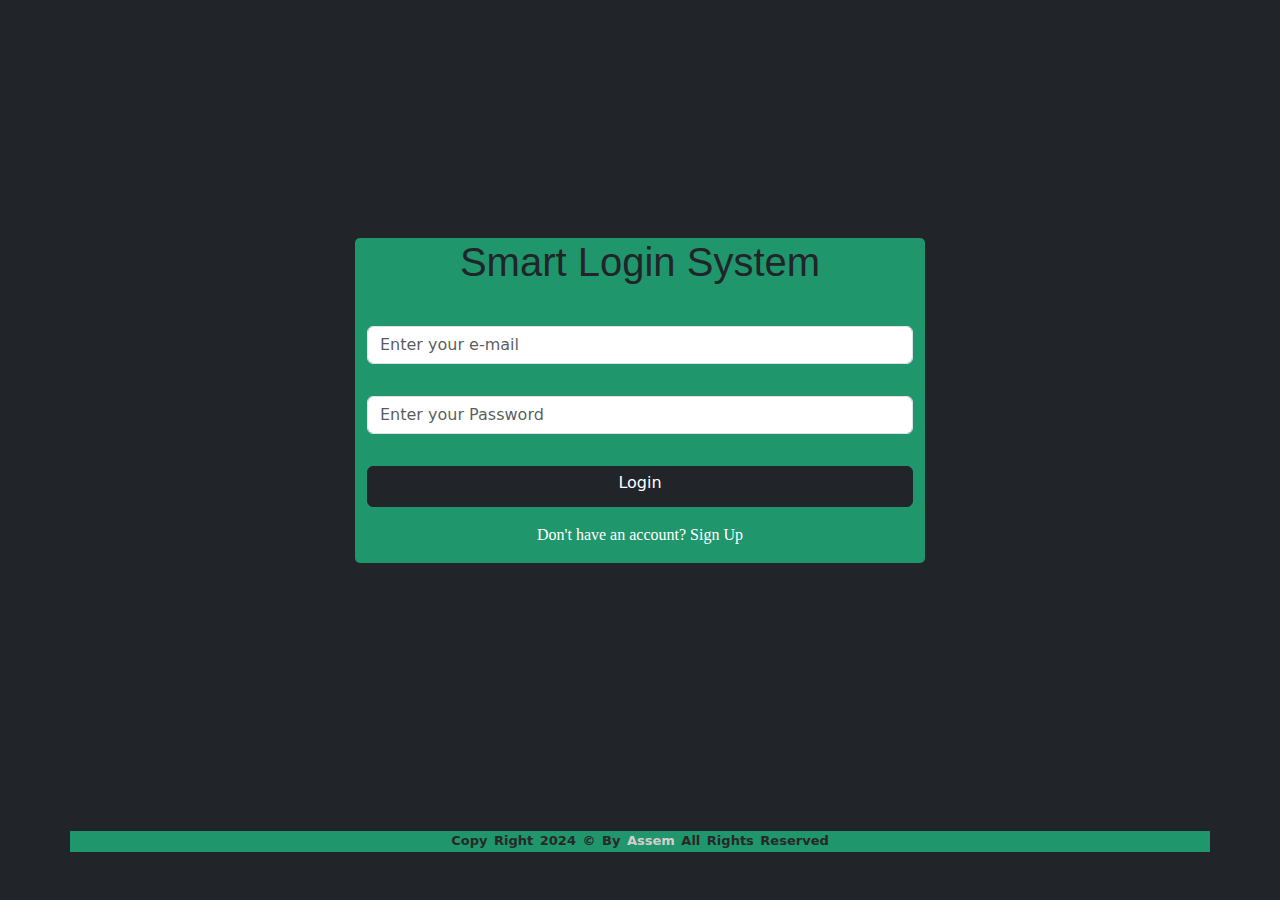
<file: index.html>
<!DOCTYPE html>
<html lang="en">
<head>
    <meta charset="UTF-8">
    <meta name="viewport" content="width=device-width, initial-scale=1.0">
    <title>Login</title>
    <link rel="preconnect" href="https://fonts.googleapis.com">
    <link rel="preconnect" href="https://fonts.gstatic.com" crossorigin>
    <link href="https://fonts.googleapis.com/css2?family=Pacifico&display=swap" rel="stylesheet">
    <link href="https://cdn.jsdelivr.net/npm/bootstrap@5.3.3/dist/css/bootstrap.min.css" rel="stylesheet" integrity="sha384-QWTKZyjpPEjISv5WaRU9OFeRpok6YctnYmDr5pNlyT2bRjXh0JMhjY6hW+ALEwIH" crossorigin="anonymous">
    <link rel="stylesheet" href="style.css">
</head>
<body class="bg-dark">
    <div class="home">
        <div class="container">
            <div class="row loginin align-items-center justify-content-center">
                <div class="login d-flex flex-column justify-content-center align-items-center col-md-6 text-center">
                    <h1>Smart Login System</h1>
                    <p id="loginAlert"></p> <!-- Alert paragraph -->
                    <input id="signinEmail" class="form-control my-3" placeholder="Enter your e-mail" type="text">
                    <input id="signinPassword" class="form-control my-3" placeholder="Enter your Password" type="password">
                    <button id="loginButton" class="btn btn-dark w-100 my-3"><h6>Login</h6></button>
                    <p class="text-white">
                        Don't have an account?
                        <a class="text-white" href="register.html">Sign Up</a>
                    </p>
                </div>
                
            </div>
        </div>
        <!-- footer -->
        <div class="footer bg-dark">
            <div class="container text-center">
                <div class="row text-muted">
                    <p>Copy Right 2024 © By <span>Assem</span> All Rights Reserved</p>
                </div>
            </div>
        </div>
        <!--End footer -->
    </div>

    <script src="x.js"></script>
</body>
</html>
</file>
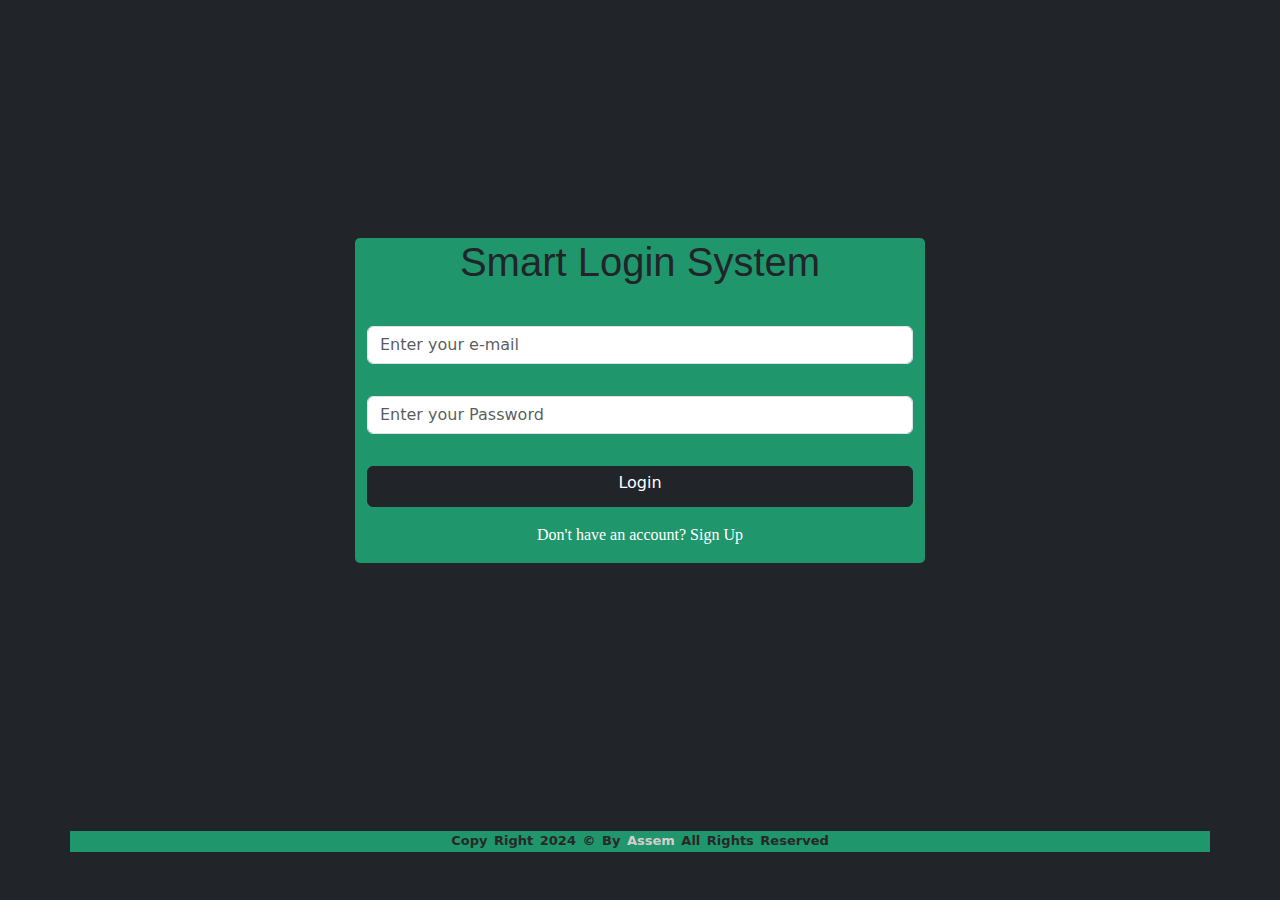
<file: home.html>
<!DOCTYPE html>
<html lang="en">
<head>
    <meta charset="UTF-8">
    <meta name="viewport" content="width=device-width, initial-scale=1.0">
    <title>Home</title>
    <link rel="preconnect" href="https://fonts.googleapis.com">
    <link rel="preconnect" href="https://fonts.gstatic.com" crossorigin>
    <link href="https://fonts.googleapis.com/css2?family=Pacifico&display=swap" rel="stylesheet">
    <link href="https://cdn.jsdelivr.net/npm/bootstrap@5.3.3/dist/css/bootstrap.min.css" rel="stylesheet" integrity="sha384-QWTKZyjpPEjISv5WaRU9OFeRpok6YctnYmDr5pNlyT2bRjXh0JMhjY6hW+ALEwIH" crossorigin="anonymous">
    <link rel="stylesheet" href="style.css">
</head>
<body class="bg-dark">
    <div class="container">
        <div class="row">
            <div class="nav2 py-3 px-5 d-flex justify-content-between">
                <div class="logo">Smart Login</div>
                <button id="logoutButton" class="btn btn-outline-danger">Logout</button>
            </div>
        </div>
    </div>
    <div class="USCON flex-column d-flex align-items-center justify-content-center">
        <div class="username text-center ">
            <p>Welcome "<span id="usernameDisplay"></span>"</p>
        </div>
        <div class="apiii">
        <div id="recipeResults"></div>
    </div>
    </div>

    <script src="x.js"></script>
</body>
</html>
</file>
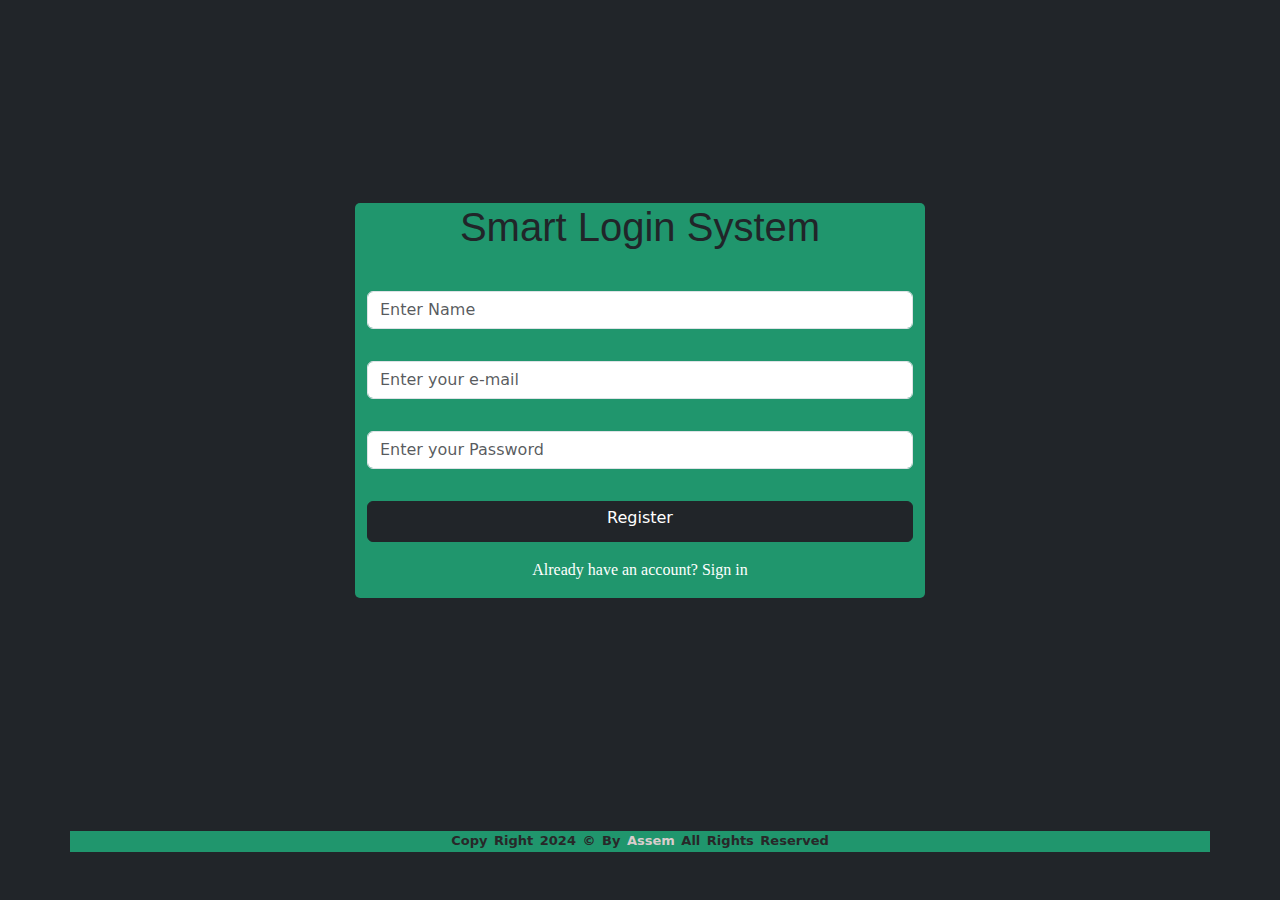
<file: register.html>
<!DOCTYPE html>
<html lang="en">
<head>
    <meta charset="UTF-8">
    <meta name="viewport" content="width=device-width, initial-scale=1.0">
    <title>Register</title>
    <link rel="preconnect" href="https://fonts.googleapis.com">
    <link rel="preconnect" href="https://fonts.gstatic.com" crossorigin>
    <link href="https://fonts.googleapis.com/css2?family=Pacifico&display=swap" rel="stylesheet">
    <link href="https://cdn.jsdelivr.net/npm/bootstrap@5.3.3/dist/css/bootstrap.min.css" rel="stylesheet" integrity="sha384-QWTKZyjpPEjISv5WaRU9OFeRpok6YctnYmDr5pNlyT2bRjXh0JMhjY6hW+ALEwIH" crossorigin="anonymous">
    <link rel="stylesheet" href="style.css">
</head>
<body class="bg-dark">
    <div class="home">
        <div class="container">
            <div class="row loginin align-items-center justify-content-center">
                <div class="login d-flex flex-column justify-content-center align-items-center col-md-6 text-center">
                    <h1>Smart Login System</h1>
                    <p id="registerAlert"></p> <!-- Alert paragraph -->
                    <input id="userName" class="form-control my-3" placeholder="Enter Name" type="text">
                    <input id="registerEmail" class="form-control my-3" placeholder="Enter your e-mail" type="text">
                    <input id="registerPassword" class="form-control my-3" placeholder="Enter your Password" type="password">
                    <button id="registerButton" class="btn btn-dark w-100 my-3"><h6>Register</h6></button>
                    <p class="text-white">
                        Already have an account?
                        <a class="text-white" href="index.html">Sign in</a>
                    </p>
                </div>
                
            </div>
        </div>
        <!-- footer -->
        <div class="footer bg-dark">
            <div class="container text-center">
                <div class="row text-muted">
                    <p>Copy Right 2024 © By <span>Assem</span> All Rights Reserved</p>
                </div>
            </div>
        </div>
        <!--End footer -->
    </div>

    <script src="x.js"></script>
</body>
</html>
</file>
<file: style.css>
*{
    padding: 0;
    margin: 0;
}
/* body{
    background-color: #CACAC9;
} */
.loginin{
    height:89vh;
}
.login{
    border-radius: 5px;
    /* height: 57vh; */
    background-color:#20966d;
    transition: all .3s;
    &:hover{
    box-shadow: 0px 0px 24px 0px rgba(85, 82, 82, 0.984);
    }
    h1{
        font-family: 'Franklin Gothic Medium', 'Arial Narrow', Arial, sans-serif;
    }
P{
    a{
        text-decoration: none;
        transition: all .5s;
        &:hover{
            text-decoration: underline;
        }
    }    
        font-family: cursive;
}
}
.footer{
    padding: 30px;
    p{
    font-size: 13px;
    word-spacing: 2px;
    line-height: 1.6; 
    font-weight: 700;
    color: rgb(40, 40, 41);
    margin: 0px;
    background-color: #20966d;
    }
    span{
        color: rgb(216, 204, 204);
    }
  }


  /* ----------------------------------------------- */
  .nav2{
    box-shadow: 0px 1px 10px 5px rgba(85, 82, 82, 0.984);
  }
  .logo{
    font-family: cursive;
    font-size: 25px;
    font-weight: 900;
    color: #20966d;
  }
  .username{
    box-shadow: 0px 1px 10px 5px rgba(85, 82, 82, 0.984);
    padding: 20px;
    font-family: cursive;
    font-size:50px;
    font-weight: 800;
    margin-top: 100px;
    background-color: rgb(30, 156, 101)
    
  }
  .USCON{
    height:80vh;
    
  }

.apiii {
    margin-top: 100px;
    display: flex; 
    flex-direction: column; 
   align-items: center;
   justify-content: center;
    margin-bottom: 20px;
    padding: 50px;
    max-width: 70%; 
    /* height: 80%; */
    box-sizing: border-box; 
    overflow: scroll; 
    overflow-x: hidden;
}

.apiii h2 {
    font-size: 20px;
    margin-bottom: 10px;
    color: #ccc;
}

.apiii img {
    max-width: 300px; 
    height: auto;
    border-radius: 8px;
    margin-bottom: 10px;
}

.apiii p {
    font-style: italic;
    margin-bottom: 10px;
}

.apiii a {
    display: inline-block;
    padding: 5px 10px;
    background-color: #007bff;
    color: #fff;
    text-decoration: none;
    border-radius: 5px;
    transition: background-color 0.3s ease;
}

.apiii a:hover {
    background-color: #0056b3;
}
</file>
